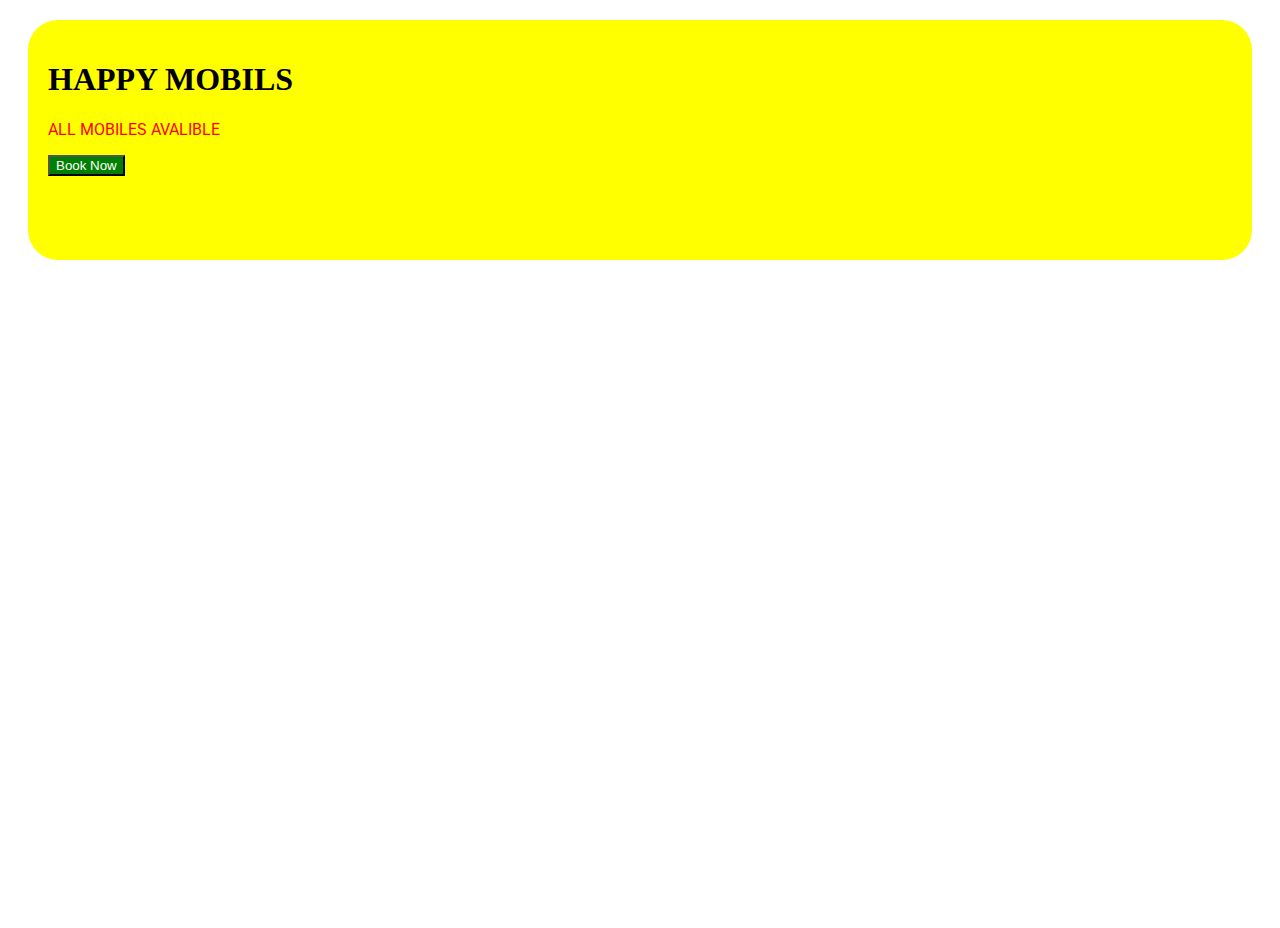
<file: index.html>
<!DOCTYPE html>
<html>
<head>
	<meta charset="utf-8">
	<meta name="viewport" content="width=device-width, initial-scale=1">
	<title></title>
	<link rel="icon" href="https://th.bing.com/th/id/OIP.1d7TQI67pwfr0F5jqTgD1AHaGw?w=176&h=180&c=7&r=0&o=5&pid=1.7">

	<link rel="stylesheet" type="text/css" href="mobile.css">
	<link rel="stylesheet" href="https://cdn.jsdelivr.net/npm/bootstrap@4.6.2/dist/css/bootstrap.min.css" integrity="sha384-xOolHFLEh07PJGoPkLv1IbcEPTNtaed2xpHsD9ESMhqIYd0nLMwNLD69Npy4HI+N" crossorigin="anonymous">
	<link rel="preconnect" href="https://fonts.googleapis.com"><link rel="preconnect" href="https://fonts.gstatic.com" crossorigin><link href="https://fonts.googleapis.com/css2?family=Prosto+One&family=Roboto&family=Rubik+Gemstones&display=swap" rel="stylesheet">
</head>
<body>
	
	<div class="bgimg d-flex flex-column justify-content-end">
<div class="layout"> 
	<h1 class="heading">HAPPY MOBILS</h1>
	<p class="paraline">ALL MOBILES AVALIBLE  </p>
	<a href="phone.html"><button class="but">Book Now</button></a>
	
</div>
	
</div>
</body>
</html>
</file>
<file: mobile.css>
.bgimg{
	background-image: url('https://img.global.news.samsung.com/in/wp-content/uploads/2022/02/sm-s908_galaxys22ultra_front_green_211119.jpg');
	background-size: cover;
	height: 100vh;

}
.layout{
	background-color: yellow;
	height: 200px;
	border-top-left-radius: 30px;
	border-top-right-radius: 30px;
	border-bottom-right-radius: 30px;
	border-bottom-left-radius: 30px;
	padding: 20px;
	margin: 20px;
}
.heading
{
	color: black;td
	font-family: 'Roboto';
	font-weight: bold;

}
.paraline{
	font-family: 'Roboto';
	color: red;
}
.but{
	background-color: green;
	color: white;
}
</file>
